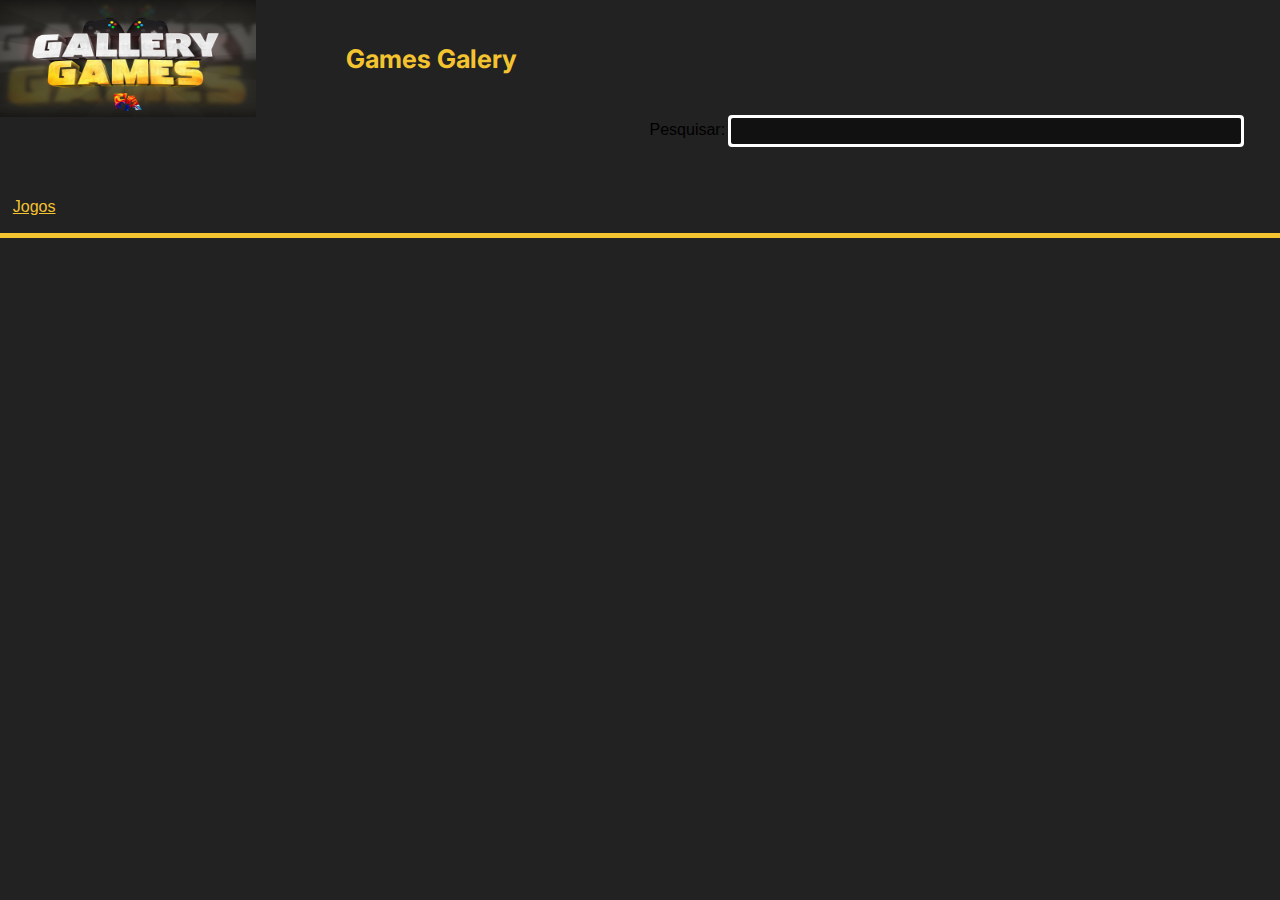
<file: index.html>
<!DOCTYPE html>
<html lang="en">
<head>
    <meta charset="UTF-8">
    <meta http-equiv="X-UA-Compatible" content="IE=edge">
    <meta name="viewport" content="width=device-width, initial-scale=1.0">
    <meta name="author" content="Laiara Leizer">
    <meta name="description" content="Games">
    <meta name="copyright" content="Laiara 2022">
    <title>Games Galery</title>
    <link rel="stylesheet" href="./css/style.css">
    <link rel="stylesheet" href="./css/media.css">
    <link rel="stylesheet" href="./css/Busca.css">
    <link rel="preconnect" href="https://fonts.googleapis.com">
<link rel="preconnect" href="https://fonts.gstatic.com" crossorigin>
<link href="https://fonts.googleapis.com/css2?family=Inter:wght@200&display=swap" rel="stylesheet">

</head>

<body>

    <header class="header">

            <img id=logo src="./imagem/Logo.jpg" alt="">
            
        <h2 id="titulo">Games Galery</h2>

  </header>


<!-- Abaixo Pesquisa -->

  <main>
    <!-- <div class="divSearch"> -->
      <label for="search">Pesquisar:</label>
      <input type="search" />
    <!-- </div> -->


      <div class="conteudos"></div></li>


  </main>



<!-- Acima Pesquisa -->
    
    <nav id="nav">
        <ul class="cat"> </ul>
        
        <li><a href="./index.html">Jogos</a></li>
        
    </nav>

    <hr class="line">

    <h1 class="h1"></h1>
    <p id="recebe"></p>
    <div id="jogos"></div>

</body>
    <script src="./JavaScript/Script.js"></script>
    <!-- <script src="./JavaScript/scriptpesquisa.js"></script> -->
</html>
</file>
<file: css/style.css>
/*#id              .classe*/
* {
    margin: 0;
    padding: 0;
    font-family: 'Inter', sans-serif;
  }
  
body,ul{
    background-color: #222222;
    text-decoration:none;
    list-style: none;
    padding: 0vw;
    font-family: 'Inter', sans-serif;
}

li{
    text-decoration:none;
    list-style: none;
    padding: 1vw;
    font-family: 'Inter', sans-serif;
}
.header{
    display:flex;
    background-color: #222222;
    padding: 0vw;
    align-items: center;
}
#logo{
display: flex;
width: 40vw;
height: 15vh;
left: 1vh;
right: 1vh;
top: 10vw;
}
a{
    
    color: #F4C430;
}
#titulo{
    font-family: 'Inter', sans-serif;
    color: #F4C430;
    width: 30vw;
}

#nav{
    display: inline-flex;

}

.cat{
    background-color: #F4C430;
    text-decoration: none;
    justify-content: space-between;
    flex-wrap: wrap;
    display: flex;
    
}

.line{
    background-color: #F4C430;
    height: 0.5vh;
    border: none;
}
.anuncio{

    background-color: #000;
    display: flex;
    width: 60vw;
    height: 60vh;
    margin: auto;
    align-items: center;
}

#foto {
    display: flex;
    padding: 0vw;
    width: 30vw;
    height: 60vh;
    align-items: center;
    margin: auto;
}
.sus{

    display: flex;
    height: 39vh;
    width: 16vw;
    display: inline;
    margin-left: 5vw;
    margin-top: 5vh;
    align-items: center;

}
#p{
    color:#F4C430;
}
.links{
    color: #fff;
    font-family: 'Inter', sans-serif;
    text-decoration: none;
    display: flex;
    height: 6vh;
    width: 20vw;
    margin-left: 5vw;
    align-items: center;

}
.in{
    margin: 0vw;
    height: 44vh;
    width: 21vw;
    display: inline-block;
    
}
.h1{
    color: #F4C430;
}
#jogos{
    color: #fff;
    border: 0vh;
}





h2{
    color: #FFF;
    margin: 1vw;
    align-items: center;
    text-align: center;
}
p{
    color: #FFF;
    margin-left: 1vw;
}
h1{
    margin-left: 1vw;
    color: #F4C430;
}



dv {
    border: #000 0.5vh solid;
    display: block;
    margin-bottom: 3vh;
    
}
</file>
<file: css/media.css>
* {
    margin: 0;
    padding: 0;
    font-family: Arial, Helvetica, sans-serif;
    
  }

@media (min-width: 1441px) and (max-width: 2645px) { /*Perfeito*/

    
    #logo {
        min-inline-size: auto;
        height: 13vh;
        width: 20vw;
    }

    #titulo {
        font-family: 'Inter', sans-serif;
        color: #F4C430;
        display: flex;
        align-items: center;
        margin-inline: 10vh;
    }

       .in {
        display: inline-table;
        
       }
       .sus{
           width: 40vw;
       }
       .links{
           width: 40vw;
       }

       .anuncio{

        color: aliceblue;
        width: 60vw;
        height: 60vh;
        
       }
       .foto{

        width: 40vw;

       }

img{
        min-inline-size: -webkit-fill-available;
        width: 0vw;
    }
dv{
    color: #000;
    margin-top: 1vh;
}
h2{
    font-size: 2vw;
}
h1{
    font-size: 3vw;
}
p{
    font-size: 2vw;
}
      }

/*1440 A 2560*/



@media (min-width: 730px) and (max-width: 1440px) { /*Perfeito*/

    
    #logo {
        min-inline-size: auto;
        height: 13vh;
        width: 20vw;
    }

    #titulo {
        font-family: 'Inter', sans-serif;
        color: #F4C430;
        display: flex;
        align-items: center;
        margin-inline: 10vh;
    }

       .in {
        display: inline-table;
        
       }
       .sus{
           width: 40vw;
       }
       .links{
           width: 40vw;
       }

       .anuncio{

        color: aliceblue;
        width: 60vw;
        height: 60vh;
        
       }
       .foto{

        width: 40vw;

       }

img{
        min-inline-size: -webkit-fill-available;
        width: 0vw;
    }
dv{
    color: #000;
    margin-top: 1vh;
}
h2{
    font-size: 2vw;
}
h1{
    font-size: 3vw;
}
      }

/*730 A 1440*/


@media (min-width: 403px) and (max-width: 729px) {

    
    #logo {
        min-inline-size: auto;
        height: 13vh;
        width: 20vw;
    }


    #titulo {
        font-family: 'Inter', sans-serif;
        color: #F4C430;
        display: flex;
        align-items: center;
        margin-inline: 10vh;
    }

       .in {
        display: inline-table;
        
       }
       .sus{
           width: 40vw;
       }
       .links{
           width: 40vw;
       }

       .anuncio{

        color: aliceblue;
        width: 60vw;
        height: 60vh;
        
       }
       .foto{

        width: 40vw;

       }

img{
    min-inline-size: -webkit-fill-available;
}
dv{
    color: #000;
    width: 96vw;
    margin-top: 1vh;
}
h2{
    font-size: 2vw;
}
h1{
    font-size: 3vw;
}
p{
    font-size: 2vw;
}

      }

   @media (min-width: 371px) and (max-width: 402px) {

    #logo {
        min-inline-size: auto;
        height: 13vh;
        width: 20vw;
    }

    #titulo {
        font-family: 'Inter', sans-serif;
        color: #F4C430;
        display: flex;
        align-items: center;
        margin-inline: 12vh;
    }
    

    #foto {
        display: flex;
        padding: 0vw;
        width: 64vw;
        height: 40vh;
        align-items: center;
        margin: auto;
    }
    .line{
        background-color: #F4C430;
        height: 0.5vh;
        border: none;
    }

    .in {
     display: grid;
     grid-column: auto;
     
    }
    .sus{
        width: 70vw;
    }
    .links{
        width: 70vw;
    }

    .anuncio {
        color: aliceblue;
        width: 85vw;
        height: 45vh;
    }
    
       .foto{
    
        width: 35vw;
    
       }
    

img{
        min-inline-size: -webkit-fill-available;
        width: 0vw;
    }

dv{
    color: #000;
    width: 103vw;
    margin-top: 1vh;
}
h2{
    font-size: 3vw;
}
h1{
    font-size: 3vw;
}
p{
    font-size: 3vw;
}
   }



   
@media (min-width: 100px) and (max-width: 370px) { /*TA bom (aceitavel*/


    #logo {
        min-inline-size: auto;
        height: 13vh;
        width: 20vw;
    }


    #titulo {
        font-family: 'Inter', sans-serif;
        color: #F4C430;
        display: flex;
        align-items: center;
        margin-inline: 12vh;
    }
    
    #foto {
        display: flex;
        padding: 0vw;
        width: 64vw;
        height: 40vh;
        align-items: center;
        margin: auto;
        
    }
    

    .in {
     display: grid;
     grid-column: auto;
     
    }
    .sus{
        width: 70vw;
    }
    .links{
        width: 70vw;
    }

    .anuncio {
        color: aliceblue;
        width: 85vw;
        height: 45vh;
    }
    
       .foto{
    
        width: 35vw;
    
       }


img{
        min-inline-size: -webkit-fill-available;
        width: 0vw;
    }
dv{
    color: #000;
    width: 375vw;
    margin-top: 1vh;
}
h2{
    font-size: 14vw;
}
h1{
    font-size: 25vw;
}
p{
    font-size: 14vw;
}
    

   }
   @media (min-width: 320px) and (max-width: 370px) /*TA bom (aceitavel*/{

    dv{
        width: 120vw;
        margin-top: 1vh;
    }
    h2{
        font-size: 4vw;
    }
    h1{
        font-size: 5vw;
       
   }
   p{
    font-size: 4vw;
   }

}





   @media (min-width: 50px) and (max-width: 99px) {

    
    #logo {
        min-inline-size: auto;
        height: 13vh;
        width: 20vw;
    }


    #titulo {
        font-family: 'Inter', sans-serif;
        color: #F4C430;
        display: flex;
        align-items: center;
        margin-inline: 12vh;
    }
    
    #foto {
        display: flex;
        padding: 0vw;
        width: 64vw;
        height: 40vh;
        align-items: center;
        margin: auto;
        
    }
    
    .in {
     display: grid;
     grid-column: auto;
     
    }
    .sus{
        width: 70vw;
    }
    .links{
        width: 70vw;
    }

    .anuncio {
        color: aliceblue;
        width: 85vw;
        height: 45vh;
    }
    
       .foto{
    
        width: 35vw;
    
       }


img{
        min-inline-size: -webkit-fill-available;
        width: 0vw;
    }
dv{
    color: #000;
    width: 375vw;
    background-image:url('file:///C:/Users/Laiara/Desktop/A.webp');
    margin-top: 1vh;
}
h1{
    font-size: 31vw;
}
p{
    font-size: 10vw;
}
h2{
    font-size: 15vw;

}
    

   }
</file>
<file: css/Busca.css>
* {
    margin: 0;
    padding: 0;
    box-sizing: border-box;
    font-family: Arial, Helvetica, sans-serif;
  }
  .busca {
    display: inline-block;
    align-items: center;
    justify-content: center;
    align-content: center;
}
.div{
    color:cornflowerblue;
    margin: 0vh;
    width: 73vw;
    font-size: 3vw;
}
main {
    margin: 0vw;
    text-align: end;
    width: 97vw;
}
input {
    padding: 0.1vh;
    width: 40vw;
    outline-style: auto;
    color: #FFF;
    padding: 0.5vw;
    border: 0vw;
    background-color: #111111;
    margin-bottom: 4vh;
}
input::placeholder{
    color: #FFF;
}

div {
    color: #FFF;
    text-align: left;
    font-size: medium;
    margin: 0;
    padding: 0;
    margin-top: 0.3vh;
    font-family: Arial, Helvetica, sans-serif;
}
</file>
